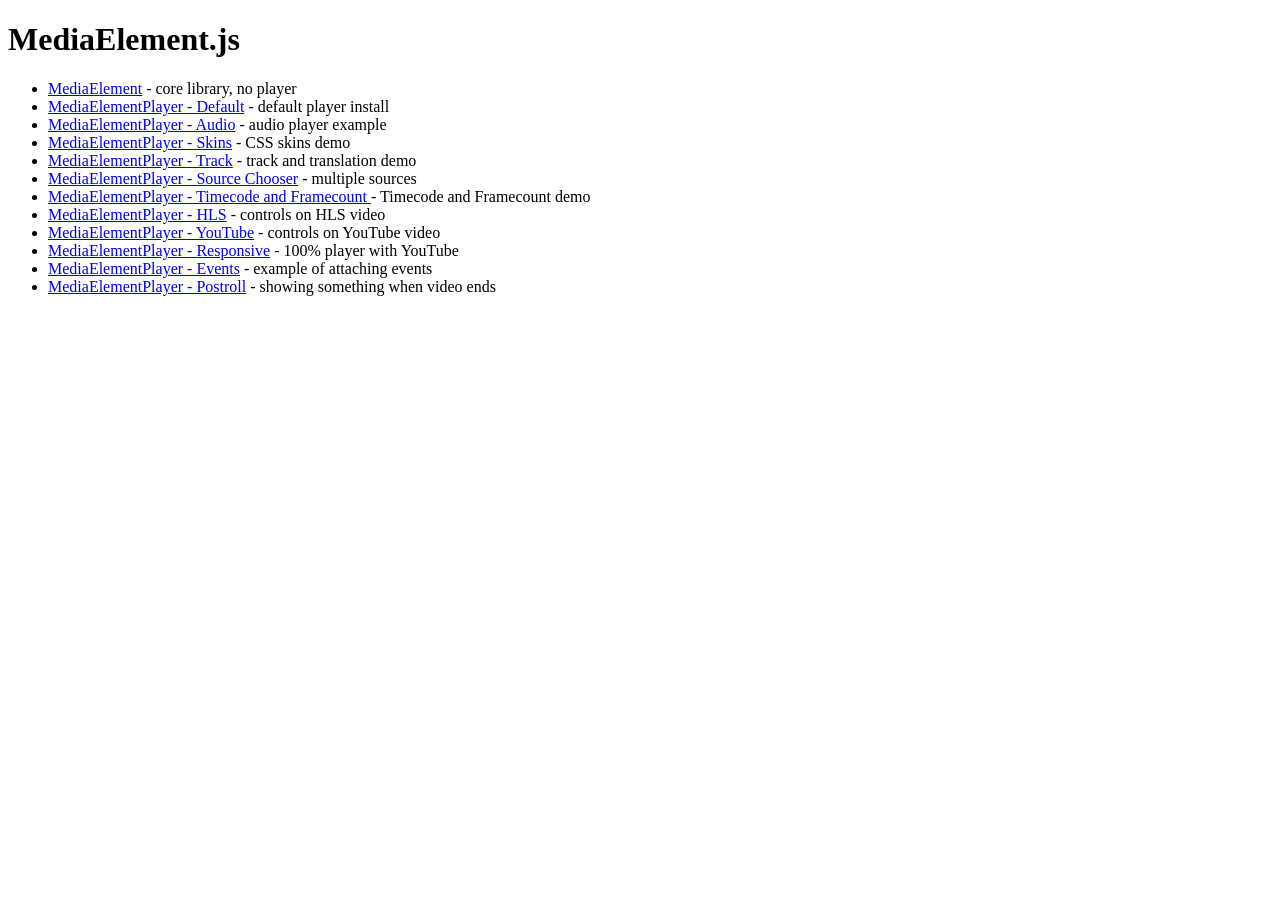
<file: profiles/dfmp/libraries/mediaelement/demo/index.html>
<!DOCTYPE html>
<html>
<head>
	<meta http-equiv="Content-Type" content="text/html; charset=utf-8" />
	<title>MediaElement.js</title>	
</head>
<body>

<h1>MediaElement.js</h1>

<ul>
	<li><a href="mediaelement.html">MediaElement</a> - core library, no player</li>
	<li><a href="mediaelementplayer.html">MediaElementPlayer - Default</a> - default player install</li>
	<li><a href="mediaelementplayer-audio.html">MediaElementPlayer - Audio</a> - audio player example</li>
	<li><a href="mediaelementplayer-skins.html">MediaElementPlayer - Skins</a> - CSS skins demo</li>
	<li><a href="mediaelementplayer-track.html">MediaElementPlayer - Track</a> - track and translation demo</li>
	<li><a href="mediaelementplayer-sourcechooser.html">MediaElementPlayer - Source Chooser</a> - multiple sources</li>
	<li><a href="mediaelementplayer-frameaccurate.html">MediaElementPlayer - Timecode and Framecount </a> - Timecode and Framecount demo</li>
  <li><a href="mediaelementplayer-hls.html">MediaElementPlayer - HLS</a> - controls on HLS video</li>
	<li><a href="mediaelementplayer-youtube.html">MediaElementPlayer - YouTube</a> - controls on YouTube video</li>
	<li><a href="mediaelementplayer-responsive.html">MediaElementPlayer - Responsive</a> - 100% player with YouTube</li>
	<li><a href="mediaelementplayer-events.html">MediaElementPlayer - Events</a> - example of attaching events</li>
	<li><a href="mediaelementplayer-postroll.html">MediaElementPlayer - Postroll</a> - showing something when video ends</li>
	
</ul>

</body>
</html>
</file>
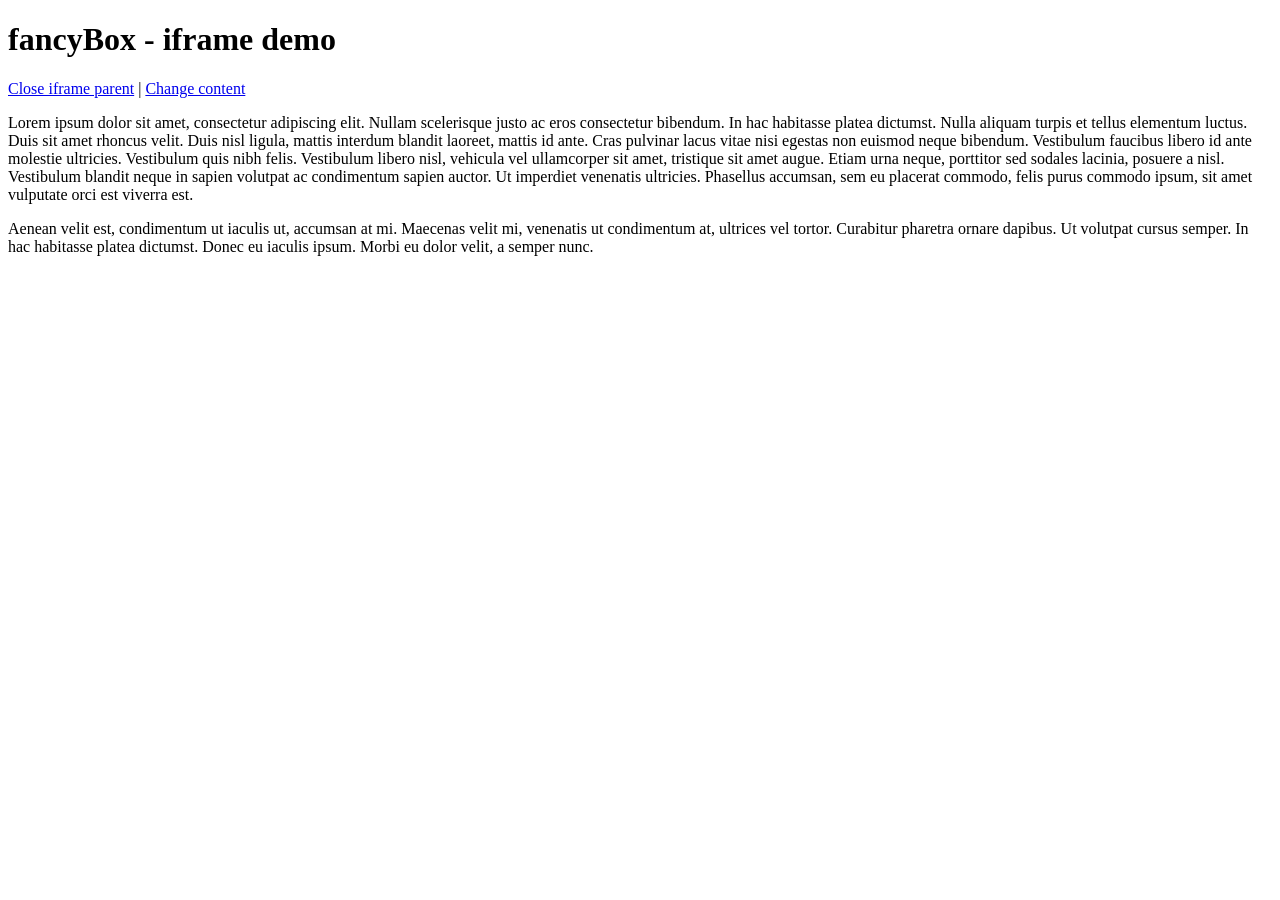
<file: profiles/dfmp/libraries/fancybox/demo/iframe.html>
<!DOCTYPE html>
<html>
<head>
	<title>fancyBox - iframe demo</title>
	<meta http-equiv="Content-Type" content="text/html; charset=UTF-8" />
</head>
<body>
	<h1>fancyBox - iframe demo</h1>

	<p>
		<a href="javascript:parent.jQuery.fancybox.close();">Close iframe parent</a>

		|

		<a href="javascript:parent.jQuery.fancybox.open({href : '1_b.jpg', title : 'My title'});">Change content</a>
	</p>

	<p>
		Lorem ipsum dolor sit amet, consectetur adipiscing elit. Nullam scelerisque justo ac eros consectetur bibendum. In hac habitasse platea dictumst. Nulla aliquam turpis et tellus elementum luctus. Duis sit amet rhoncus velit. Duis nisl ligula, mattis interdum blandit laoreet, mattis id ante. Cras pulvinar lacus vitae nisi egestas non euismod neque bibendum. Vestibulum faucibus libero id ante molestie ultricies. Vestibulum quis nibh felis. Vestibulum libero nisl, vehicula vel ullamcorper sit amet, tristique sit amet augue. Etiam urna neque, porttitor sed sodales lacinia, posuere a nisl. Vestibulum blandit neque in sapien volutpat ac condimentum sapien auctor. Ut imperdiet venenatis ultricies. Phasellus accumsan, sem eu placerat commodo, felis purus commodo ipsum, sit amet vulputate orci est viverra est.
	</p>

	<p>
		Aenean velit est, condimentum ut iaculis ut, accumsan at mi. Maecenas velit mi, venenatis ut condimentum at, ultrices vel tortor. Curabitur pharetra ornare dapibus. Ut volutpat cursus semper. In hac habitasse platea dictumst. Donec eu iaculis ipsum. Morbi eu dolor velit, a semper nunc.
	</p>
</body>
</html>
</file>
